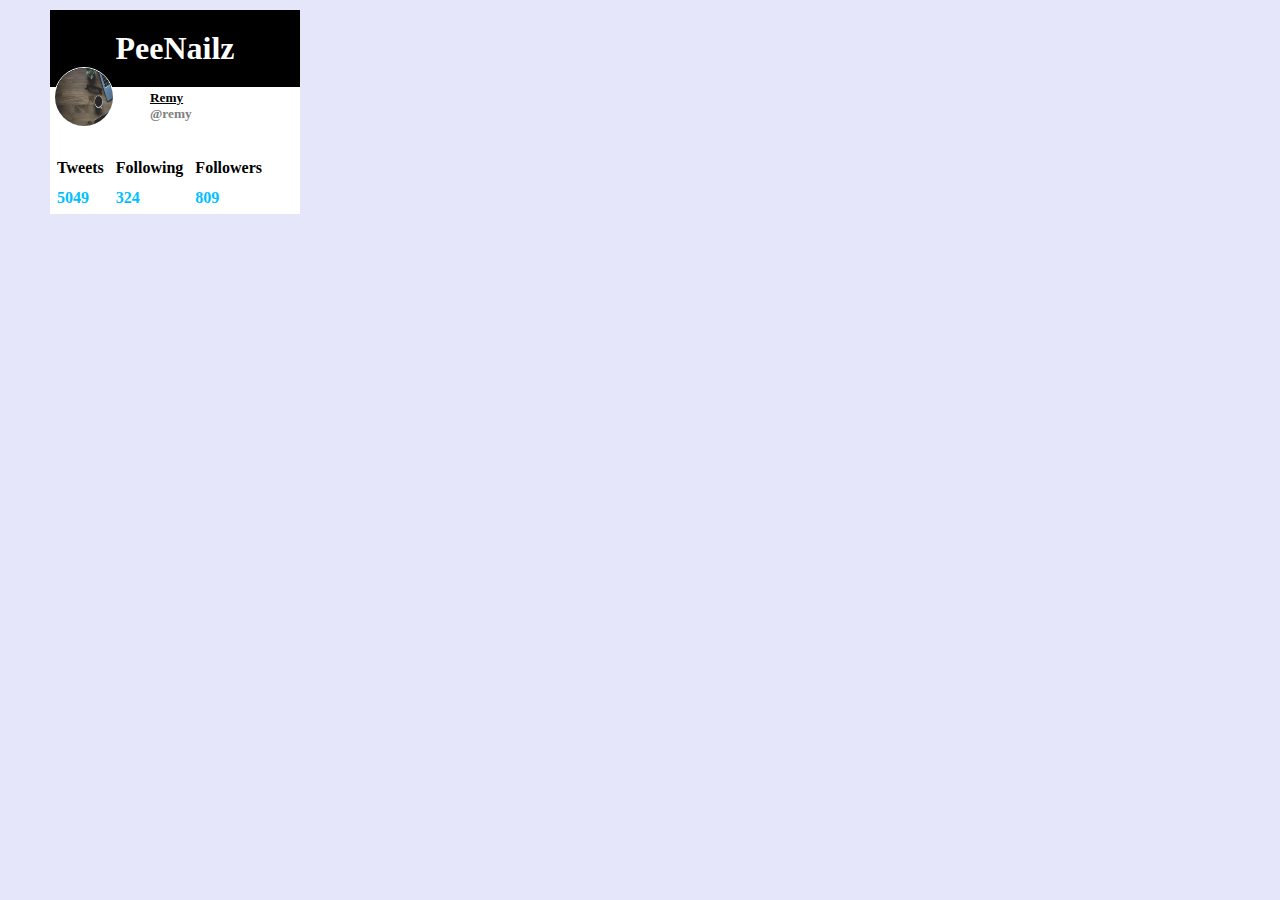
<file: index.html>
<!DOCTYPE html>
<html>

<head>
  <meta http-equiv="content-type" content="text/html; charset=utf-8" />
  <title></title>
  <link rel="stylesheet" href="style.css">
</head>

<body>
  <section>
    <div class="header">
      <h1>PeeNailz</h1>
      <img src="laptop.jpg" alt="" />
    </div>
    <div class="main">
      <h5><u>Remy</u></h5>
      <h5 class="shade">@remy</h5>
    </div>

    <table>
      <tr>
        <th>Tweets</th>
        <th>Following</th>
        <th>Followers</th>
      </tr>
      <tr>
        <td><b>5049</b></td>
        <td><b>324</b></td>
        <td><b>809</b></td>
      </tr>

    </table>
  </section>
</body>

</html>
</file>
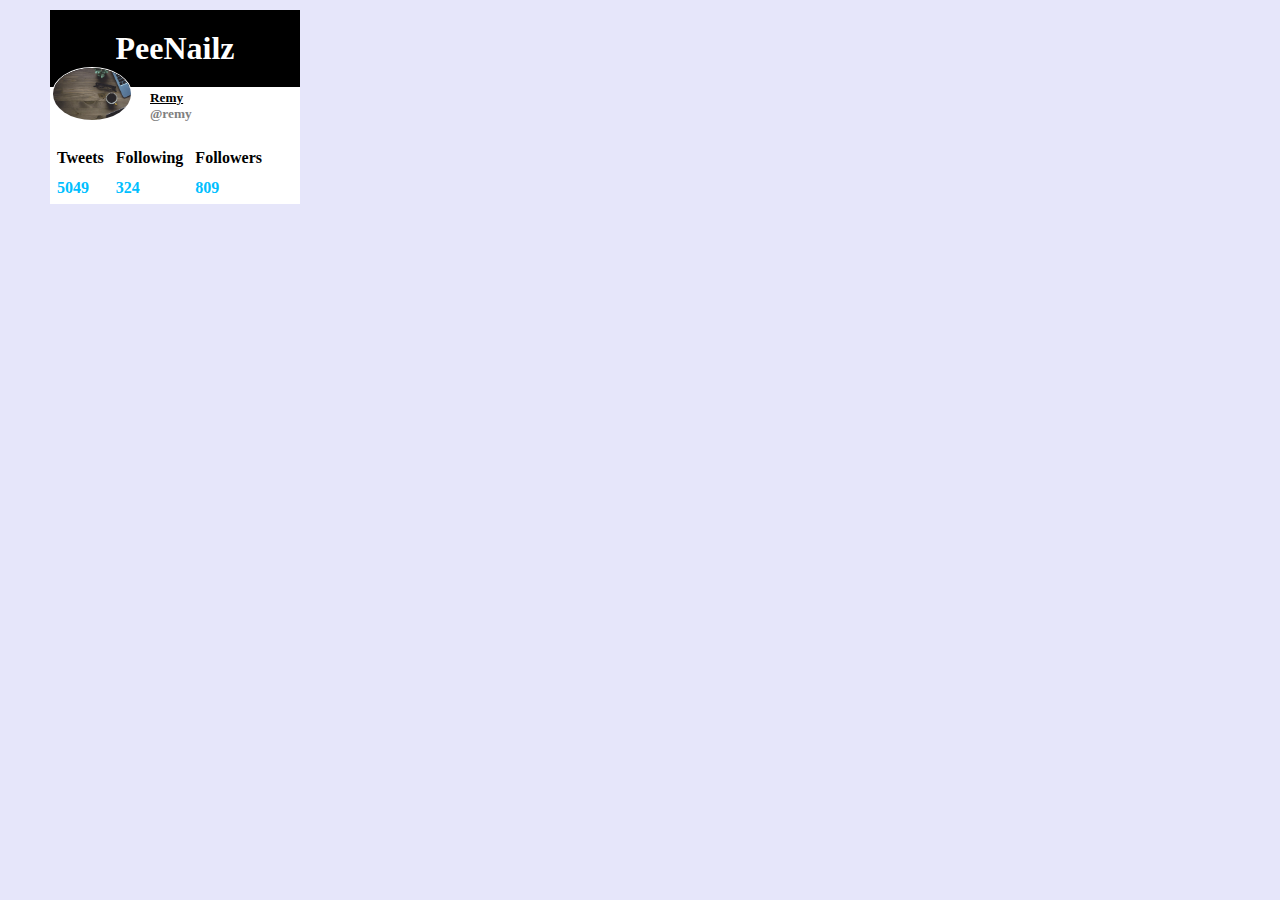
<file: Twitter.html>
<!DOCTYPE html>
<html>
  <head>
    <meta http-equiv="content-type" content="text/html; charset=utf-8" />
    <title></title>
    <style type="text/css" media="all">
      *{
        box-sizing: border-box;
        margin: 0;
        padding: 0;
       
      }
      body{
        background-color: #e6e6fa;
      }
      section{
        background-color: white;
        margin-left: 50px;
        margin-top: 10px;
        width: 250px;
      }
      .header{
        
        background-color: black;
        color: white;
        padding-bottom: 20px;
        padding-top: 20px;
        width: 250px;
             }
             h1{
               text-align: center;
             }
         img{
           border: 1px solid white;
          border-radius: 100%;
          margin-left: 2px;
          position: absolute;
             }
        .main{
          margin-bottom: 20px;
          margin-left: 100px;
          margin-top: 3px;
        }
        .main .shade {
          color: grey;
        }
         th{
           color: black;
           padding: 5px;
         }
             td{
               color: #00bfff;
               padding: 5px;
             }
    </style>
  </head>
  <body>
    <section>
<div class="header">
  <h1>PeeNailz</h1>
  <img src="laptop.jpg" alt="" width="80px" />
  </div>
<div class="main">
  <h5><u>Remy</u></h5>
  <h5 class="shade">@remy</h5>
</div>

<table>
  <tr>
    <th >Tweets</th>
    <th>Following</th>
    <th>Followers</th>
     </tr>
    <tr>
      <td><b>5049</b></td>
      <td><b>324</b></td>
      <td><b>809</b></td>
    </tr>
 
</table>
 </section>
</body>
</html> 
  </body>
</html>
</file>
<file: style.css>
*{
        box-sizing: border-box;
        margin: 0;
        padding: 0;

      }
      body{
        background-color: #e6e6fa;
      }
      section{
        background-color: white;
        margin-left: 50px;
        margin-top: 10px;
        width: 250px;
      }
      .header{

        background-color: black;
        color: white;
        padding-bottom: 20px;
        padding-top: 20px;
        width: 250px;
             }
             h1{
               text-align: center;
             }
         img{
           border: 1px solid white;
          border-radius: 100%;
          margin-left: 4px;
          position: absolute;
          height: 60px;
          width: 60px;
             }
        .main{
          margin-bottom: 30px;
          margin-left: 100px;
          margin-top: 3px;
        }
        .main .shade {
          color: grey;
        }
         th{
           color: black;
           padding: 5px;
         }
             td{
               color: #00bfff;
               padding: 5px;
             }
</file>
